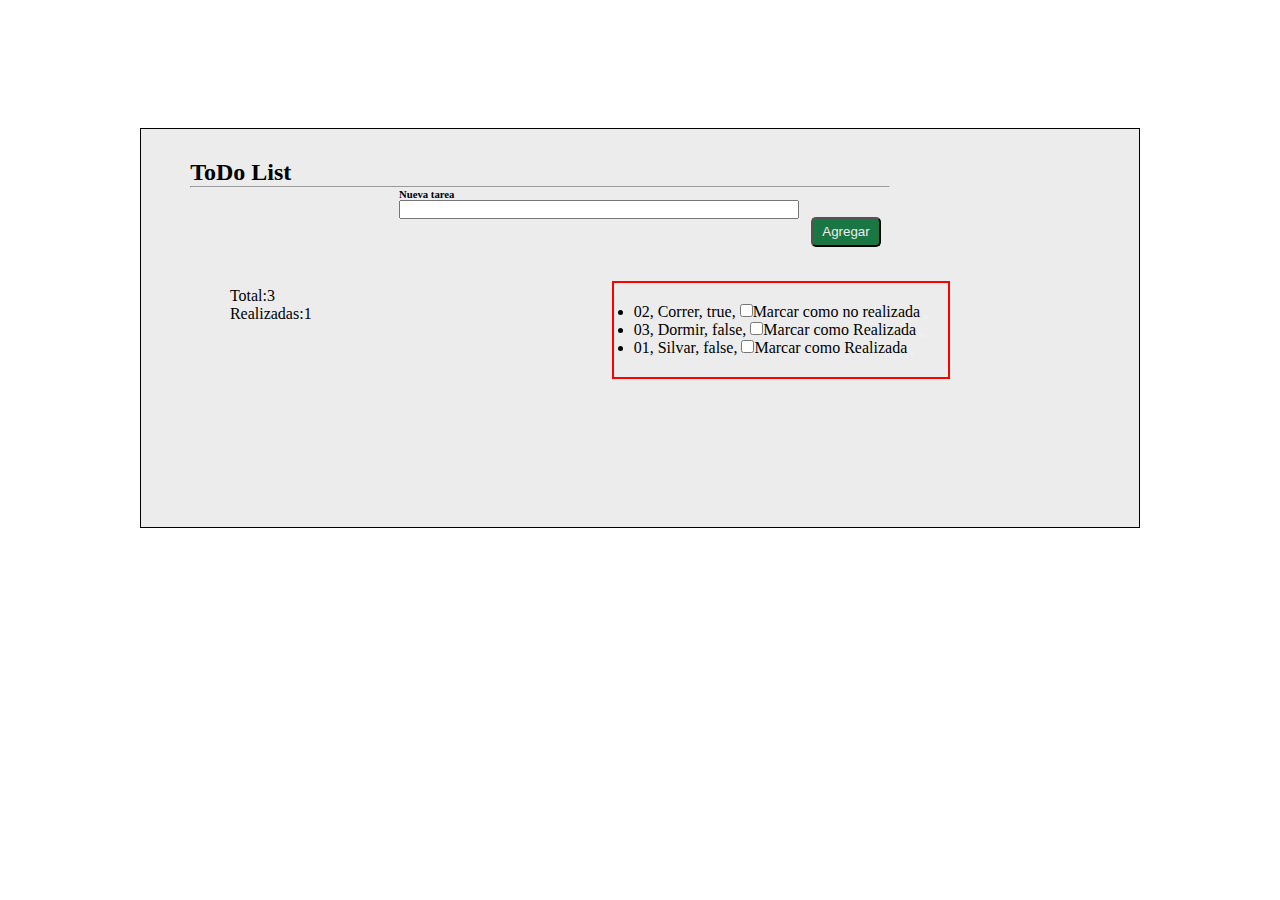
<file: index.html>
<!DOCTYPE html>
<html lang="en">
<head>
    <meta charset="UTF-8">
    <meta name="viewport" content="width=device-width, initial-scale=1.0">
    <link rel="stylesheet" href="./assets/css/style.css">
    <link href="https://cdn.jsdelivr.net/npm/bootstrap@5.1.3/dist/css/bootstrap.min.css" rel="stylesheet"
    integrity="sha384-1BmE4kWBq78iYhFldvKuhfTAU6auU8tT94WrHftjDbrCEXSU1oBoqyl2QvZ6jIW3" crossorigin="anonymous">

    <title>ToDo List</title>
</head>
<body>
    <div class="maincontainer0">
    <div class="maincontainer1">

        <!-- titulo -->
    <div class="title">
    <h2 class="titletext">ToDo List</h2>
    <hr class="linea">
    </div>

    <!-- input -->
    <div class="addtsk">
    <div class="inputxt">
    <h6 class="labeltask">Nueva tarea</h6>
        <input class="tarea">
    </div>
    
    &nbsp; &nbsp;<button type="button" class="btnadd">Agregar</button>
</div>

<!-- resultado -->
<div class="resultado">

<!-- status -->
<div class="status">
    
<p>Total:<span class="spantotal"></span></p>
<p>Realizadas:<span class="spanrealizadas"></span></p>
</div>

<!-- modify -->
<div class="modify">

    <ul class="ultask"></ul>

</div>

<!-- fin resultado -->
</div>


</div>  
</div>

<script src="./assets/js/index.js"></script>
</body>
</html>
</file>
<file: assets/css/style.css>
* {
  box-sizing: border-box;
  margin: 0;
  padding: 0;
}
.maincontainer0{

display: flex;
flex-direction: column;
justify-content: center;
align-items: center;

}

.maincontainer1 {
  display: flex;
  flex-direction: column;
 align-items: center;
  height: 400px;
  width: 1000px;
  background-color:#ececec;
margin-top: 10%;
border: 1px solid #000000;

}/*# sourceMappingURL=style.css.map */

.title{
  margin:3% 0 0 -20%;
  display: flex;
  flex-direction: column;
  
   

}
.inputxt{

  display: flex;
  flex-direction: column;
}

.linea{

width: 700px;

}

.addtsk{
display: flex;
flex-direction: row;

}

.btnadd{
margin-top: 6%;
height: 30px;
width: 70px;
background-color: #1a7643;
color: #ececec;
border-radius: 5px;

}

.tarea{
width: 400px;

}

.resultado{

display: flex;
flex-direction: row;
align-items: flex-start;
margin-top: 4%;
/* margin-left: -800px; */

}

.status{

display: flex;
flex-direction: column;
justify-content: left;
margin-left: -100px;

}

.modify{
 margin: auto;
 padding: 20px;
  display: flex;
  flex-direction: row;
  justify-content: right;
  margin-top: -1%;
  margin-left: 300px;
  border: 2px solid #ff0000;

}

.id,
.task,
.chkbx,
.delete{

display: flex;
flex-direction: column;

}
/* .close {
  background-color: #1a7643;
  color: red;
  width: 32px;
  height: 32px;
  opacity: 0.7;
} */
</file>
